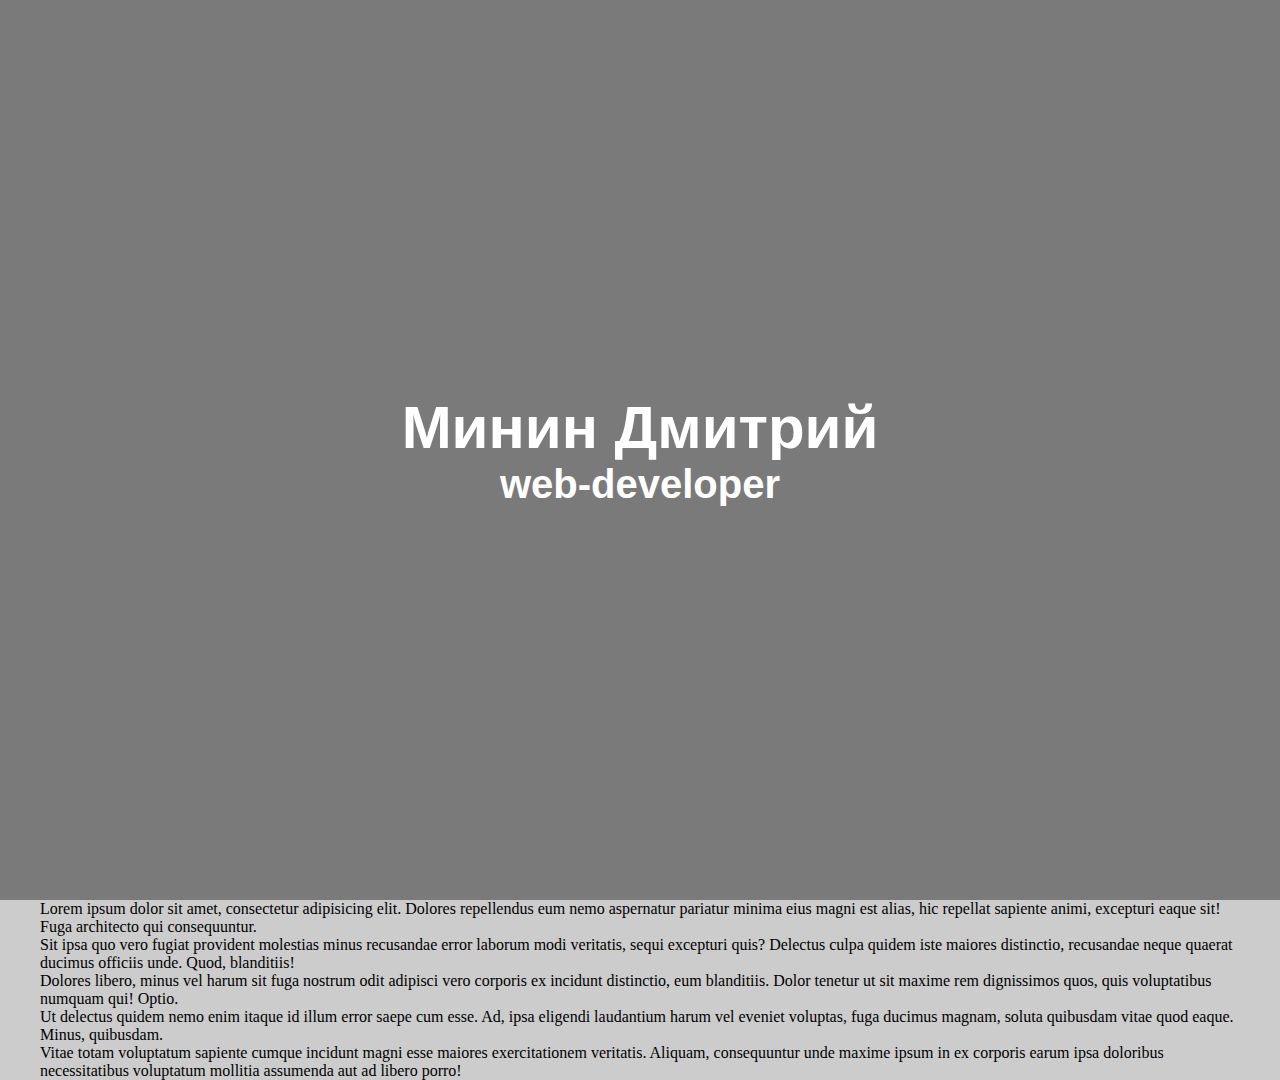
<file: step09-video/index.html>
<!DOCTYPE html>
<html lang="en">
<head>
    <meta charset="UTF-8">
    <meta name="viewport" content="width=device-width, initial-scale=1.0">
    <title>видеофон</title>
    <link rel="stylesheet" href="main.css">
</head>
<body>
    <div class="firstScreen">
        <div class="firstScreenBody">
            <div class="title">
                Минин Дмитрий
            </div>
            <div class="subTitle">
                web-developer
            </div>
        </div>
        <video src="https://it-step-gomel.github.io/videoslider/video/cloud.mp4" autoplay muted loop></video>
        
    </div>
    <div class="wrapper">
        <!-- p*5>lorem -->
        <p>Lorem ipsum dolor sit amet, consectetur adipisicing elit. Dolores repellendus eum nemo aspernatur pariatur minima eius magni est alias, hic repellat sapiente animi, excepturi eaque sit! Fuga architecto qui consequuntur.</p>
        <p>Sit ipsa quo vero fugiat provident molestias minus recusandae error laborum modi veritatis, sequi excepturi quis? Delectus culpa quidem iste maiores distinctio, recusandae neque quaerat ducimus officiis unde. Quod, blanditiis!</p>
        <p>Dolores libero, minus vel harum sit fuga nostrum odit adipisci vero corporis ex incidunt distinctio, eum blanditiis. Dolor tenetur ut sit maxime rem dignissimos quos, quis voluptatibus numquam qui! Optio.</p>
        <p>Ut delectus quidem nemo enim itaque id illum error saepe cum esse. Ad, ipsa eligendi laudantium harum vel eveniet voluptas, fuga ducimus magnam, soluta quibusdam vitae quod eaque. Minus, quibusdam.</p>
        <p>Vitae totam voluptatum sapiente cumque incidunt magni esse maiores exercitationem veritatis. Aliquam, consequuntur unde maxime ipsum in ex corporis earum ipsa doloribus necessitatibus voluptatum mollitia assumenda aut ad libero porro!</p>
    </div>
</body>
</html>
</file>
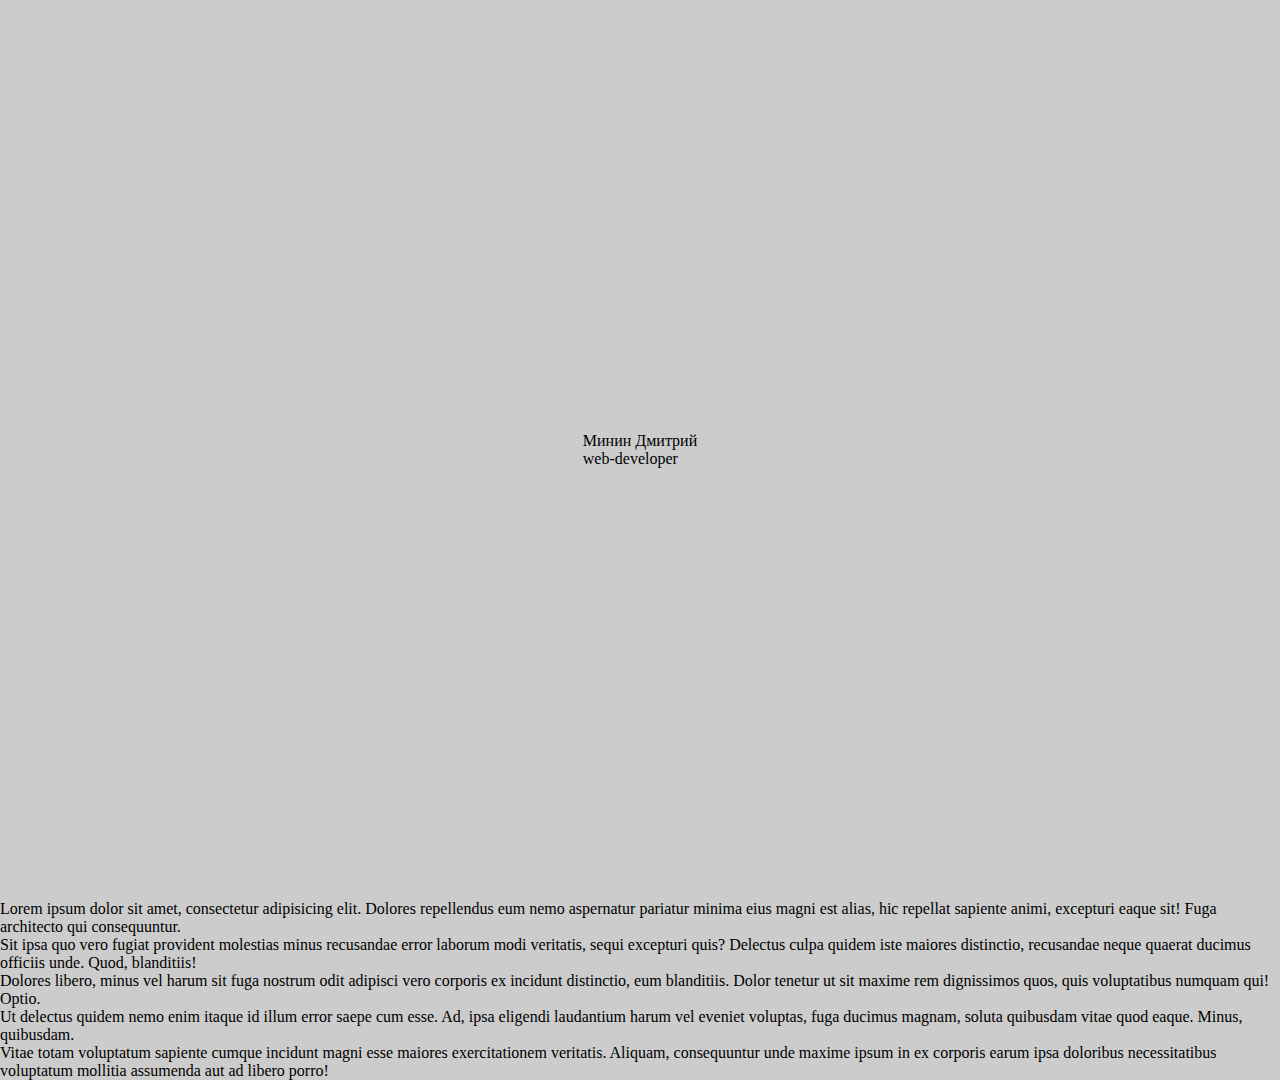
<file: step09-video/video/index.html>
<!DOCTYPE html>
<html lang="en">
<head>
    <meta charset="UTF-8">
    <meta name="viewport" content="width=device-width, initial-scale=1.0">
    <title>видеофон</title>
    <link rel="stylesheet" href="main.css">
</head>
<body>
    <div class="firstScreen">
        <div class="firstScreenBody">
            <div class="title">
                Минин Дмитрий
            </div>
            <div class="subTitle">
                web-developer
            </div>
        </div>
        <video src="https://it-step-gomel.github.io/videoslider/video/cloud.mp4" autoplay muted loop></video>
    </div>
    <div class="wrapper">
        <!-- p*5>lorem -->
        <p>Lorem ipsum dolor sit amet, consectetur adipisicing elit. Dolores repellendus eum nemo aspernatur pariatur minima eius magni est alias, hic repellat sapiente animi, excepturi eaque sit! Fuga architecto qui consequuntur.</p>
        <p>Sit ipsa quo vero fugiat provident molestias minus recusandae error laborum modi veritatis, sequi excepturi quis? Delectus culpa quidem iste maiores distinctio, recusandae neque quaerat ducimus officiis unde. Quod, blanditiis!</p>
        <p>Dolores libero, minus vel harum sit fuga nostrum odit adipisci vero corporis ex incidunt distinctio, eum blanditiis. Dolor tenetur ut sit maxime rem dignissimos quos, quis voluptatibus numquam qui! Optio.</p>
        <p>Ut delectus quidem nemo enim itaque id illum error saepe cum esse. Ad, ipsa eligendi laudantium harum vel eveniet voluptas, fuga ducimus magnam, soluta quibusdam vitae quod eaque. Minus, quibusdam.</p>
        <p>Vitae totam voluptatum sapiente cumque incidunt magni esse maiores exercitationem veritatis. Aliquam, consequuntur unde maxime ipsum in ex corporis earum ipsa doloribus necessitatibus voluptatum mollitia assumenda aut ad libero porro!</p>
    </div>
</body>
</html>
</file>
<file: step09-video/main.css>
*,
*::after,
*::before{
    padding: 0;
    margin: 0;
    border: 0;
    box-sizing: border-box;
}

body{
    background-color: #ccc;
}

.firstScreen{
    width: 100%;
    height: 100vh;
    position: relative;
}

.firstScreen video{
    width: 100%;
    height: 100%;
    position: absolute;
    top: 0;
    left: 0;
    object-fit: cover;
    z-index: 15;
}

.firstScreenBody{
    position: absolute;
    top: 0;
    left: 0;
    z-index: 20;
    text-align: center;
    background-color: rgba(0, 0, 0, 0.4);
    width: 100%;
    height: 100%;
    display: flex;
    flex-direction: column;
    justify-content: center;
    align-items: center;
}

.firstScreenBody .title{
    font-family: sans-serif;
    font-size: 60px;
    font-weight: bold;
    color: white;
}

.firstScreenBody .subTitle{
    font-family: sans-serif;
    font-size: 40px;
    font-weight: bold;
    color: white;
}

.wrapper{
    max-width: 1200px;
    margin: 0 auto;
}
</file>
<file: step09-video/video/main.css>
*,
*::after,
*::before{
    padding: 0;
    margin: 0;
    border: 0;
    box-sizing: border-box;
}

body{
    background-color: #ccc;
}

.firstScreen{
    width: 100%;
    height: 100vh;
    position: relative;
}

.firstScreen video{
    width: 100%;
    height: 100%;
    position: absolute;
    top: 0;
    left: 0;
    object-fit: cover;
    z-index: 15;
}

.firstScreenBody{
    position: absolute;
    top: 50%;
    left: 50%;
    transform: translate(-50%, -50%);
    z-index: 20;
}
</file>
